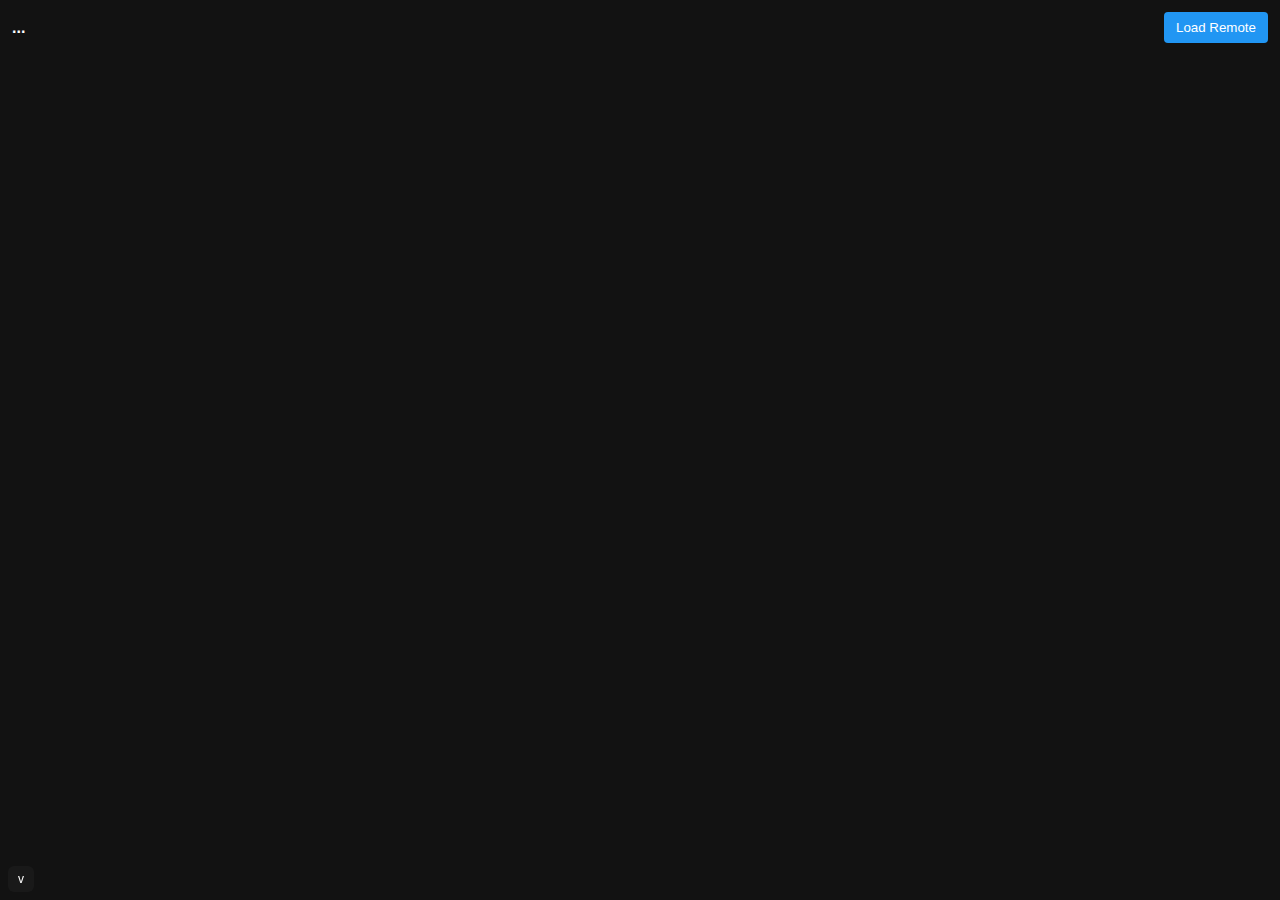
<file: android/app/src/main/assets/main_activity_ui.html>
<!doctype html>
<html>
<head>
  <meta charset="utf-8">
  <meta name="viewport" content="width=device-width,initial-scale=1">
  <title>Streams</title>
  <style>
    :root{--bg:#121212;--card:#1e1e1e;--accent:#2196f3;--text:#fff}
    html,body{height:100%;margin:0;background:var(--bg);color:var(--text);font-family:Arial,Helvetica,sans-serif}
    .toolbar{display:flex;align-items:center;gap:12px;padding:12px;background:transparent}
    .address{flex:1;color:var(--text);font-weight:600}
    .btn{background:var(--accent);color:#fff;border:none;padding:8px 12px;border-radius:4px}

    .grid{display:grid;grid-template-columns:repeat(auto-fill, minmax(160px,1fr));gap:12px;padding:12px}
    .card{background:var(--card);border-radius:8px;padding:8px;display:flex;flex-direction:column;align-items:center;text-align:center;cursor:pointer}
    .card img{width:100%;height:120px;object-fit:cover;border-radius:6px}
    .name{margin-top:8px;font-size:14px;overflow:hidden;text-overflow:ellipsis;white-space:nowrap;width:100%}

    .footer{position:fixed;bottom:8px;left:8px;padding:6px 10px;background:rgba(255,255,255,0.03);border-radius:6px;font-size:12px}
  </style>
</head>
<body>
  <div class="toolbar">
    <div class="address" id="address">...</div>
    <button class="btn" id="loadRemote">Load Remote</button>
  </div>

  <div id="grid" class="grid"></div>

  <div class="footer" id="version">v</div>

  <script>
    let streams = [];

    function updateStreams(json) {
      try {
        streams = json;
        const grid = document.getElementById('grid');
        grid.innerHTML = '';
        streams.forEach((s, idx) => {
          const card = document.createElement('div');
          card.className = 'card';
          card.onclick = () => { if(window.Android && window.Android.onItemClicked) window.Android.onItemClicked(idx); };

          const img = document.createElement('img');
          img.src = s.logo;
          img.alt = s.name;
          img.onerror = () => img.style.visibility = 'hidden';

          const name = document.createElement('div');
          name.className = 'name';
          name.textContent = s.name;

          card.appendChild(img);
          card.appendChild(name);
          grid.appendChild(card);
        });
      } catch (e) {
        console.error('render error', e);
      }
    }

    document.getElementById('loadRemote').addEventListener('click', () => {
      if (window.Android && window.Android.loadRemoteStreams) {
        window.Android.loadRemoteStreams();
      } else {
        alert(window.remoteLoadNotAvailableMessage || 'Remote load not available');
      }
    });

    function requestLocalStreams(){
      if (window.Android && window.Android.requestLocalStreams) {
        window.Android.requestLocalStreams();
      }
    }

    // Apply translations provided by Android
    function applyTranslations(){
      try {
        const t = window.translations || {};
        if (t.title) document.title = t.title;
        const btn = document.getElementById('loadRemote');
        if (btn && t.loadRemote) btn.textContent = t.loadRemote;
        window.remoteLoadNotAvailableMessage = t.remoteLoadNotAvailable || 'Remote load not available';
      } catch(e){}
    }

    // Try to set base URL and version
    function initMeta(){
      if (window.Android && window.Android.getBaseUrl) {
        try { document.getElementById('address').textContent = window.Android.getBaseUrl(); } catch(e){}
      }
      try { document.getElementById('version').textContent = 'v' + (/* fallback if web can't access */ ''); } catch(e){}
    }

    document.addEventListener('DOMContentLoaded', () => { initMeta(); applyTranslations(); requestLocalStreams(); });
  </script>
</body>
</html>
</file>
